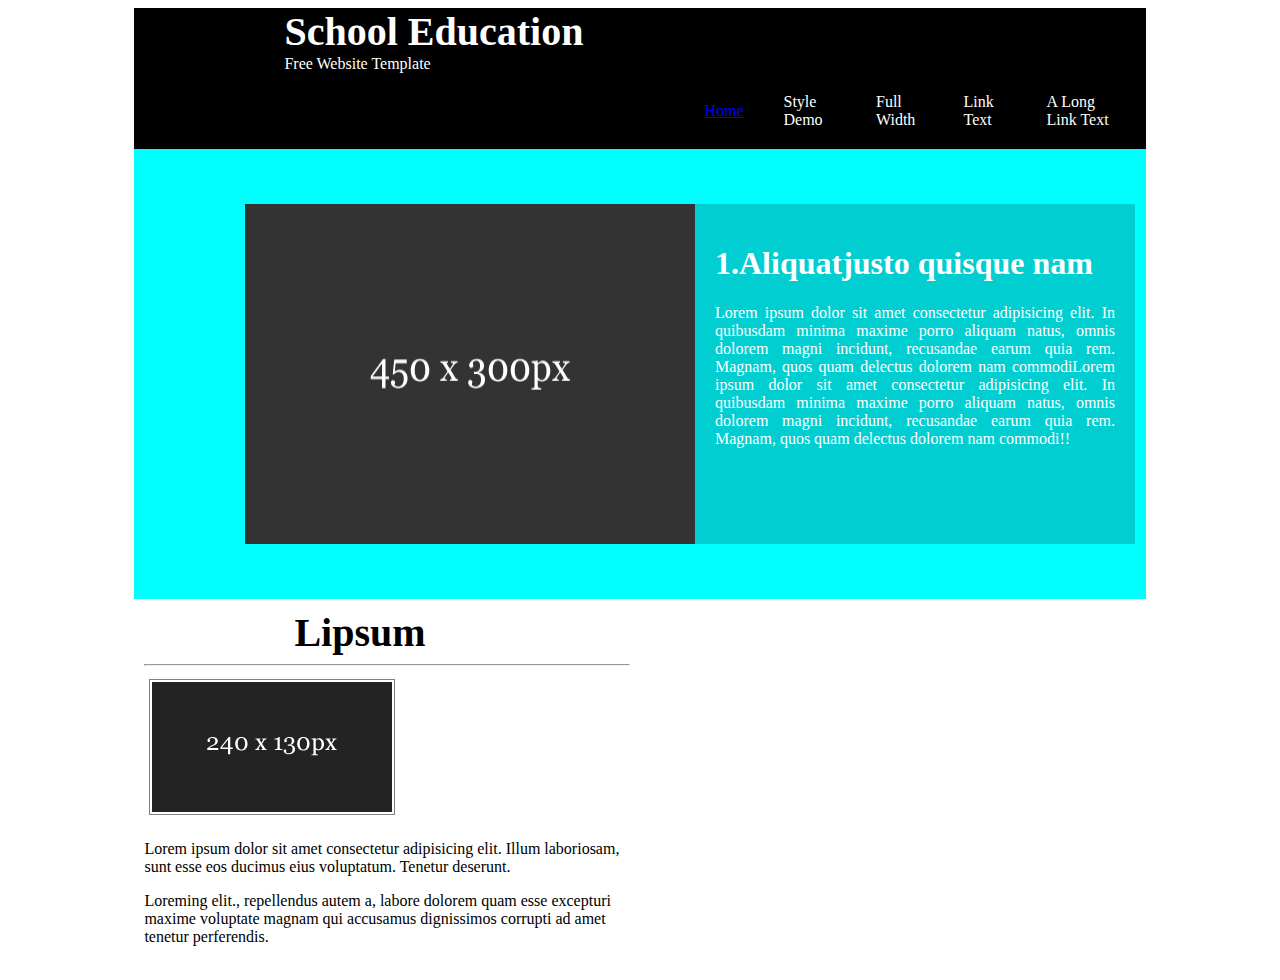
<file: Hrya Anggara/modul 1/modul2/index.html>
<!DOCTYPE html>
<html lang="en">
<head>
    <meta charset="UTF-8">
    <meta http-equiv="X-UA-Compatible" content="IE=edge">
    <meta name="viewport" content="width=device-width, initial-scale=1.0">
    <title>Harya Anggaraaa</title>
    <link rel="stylesheet" href="./css/index.css">
</head>
<body>
    <div class="container">
        <!-- NAVIGASI -->
       <div class="nav1"><b>School Education</b> <br>
      <span> Free Website Template</span>
       <div class="nav2">
           <a href="#" class="home">Home</a>
           <a href="#" class="link">Style Demo</a>
           <a href="#" class="link">Full Width</a>
           <a href="#" class="link">Link Text</a>
           <a href="#" class="link"> A Long Link Text</a>
         </div>
        </div>
        <!-- end navigasi -->
        <!-- HEADER -->
       <div class="header">
        <div class="imgH"><img src="./images/450x300.gif"> 
        <div class="textH">
            <h1>1.Aliquatjusto quisque nam</h1>
             Lorem ipsum dolor sit amet consectetur adipisicing elit.
                In quibusdam minima maxime porro aliquam natus,
                 omnis dolorem magni incidunt,
                  recusandae earum quia rem. Magnam, 
                  quos quam delectus dolorem nam commodiLorem ipsum dolor sit amet consectetur adipisicing elit.
                  In quibusdam minima maxime porro aliquam natus,
                    omnis dolorem magni incidunt,
                     recusandae earum quia rem. Magnam, 
                     quos quam delectus dolorem nam commodi!!
                 </div>
        </div>
       </div>
       <!-- end header -->
        <div class="content">
            <b>Lipsum</b> 
            <hr>
           <img src="./images/240x130.gif" class="imgC" >
           <p>Lorem ipsum dolor sit amet consectetur adipisicing elit. 
            Illum laboriosam, sunt esse eos ducimus eius voluptatum.
             Tenetur deserunt.</p>
             <p>Loreming elit., repellendus autem a, labore dolorem quam esse excepturi maxime voluptate magnam qui accusamus dignissimos corrupti ad amet tenetur perferendis.</p>
             
        </div>
        <div class="sidebar"></div>
        <div class="footer"></div>



    </div>
</body>
</html>
</file>
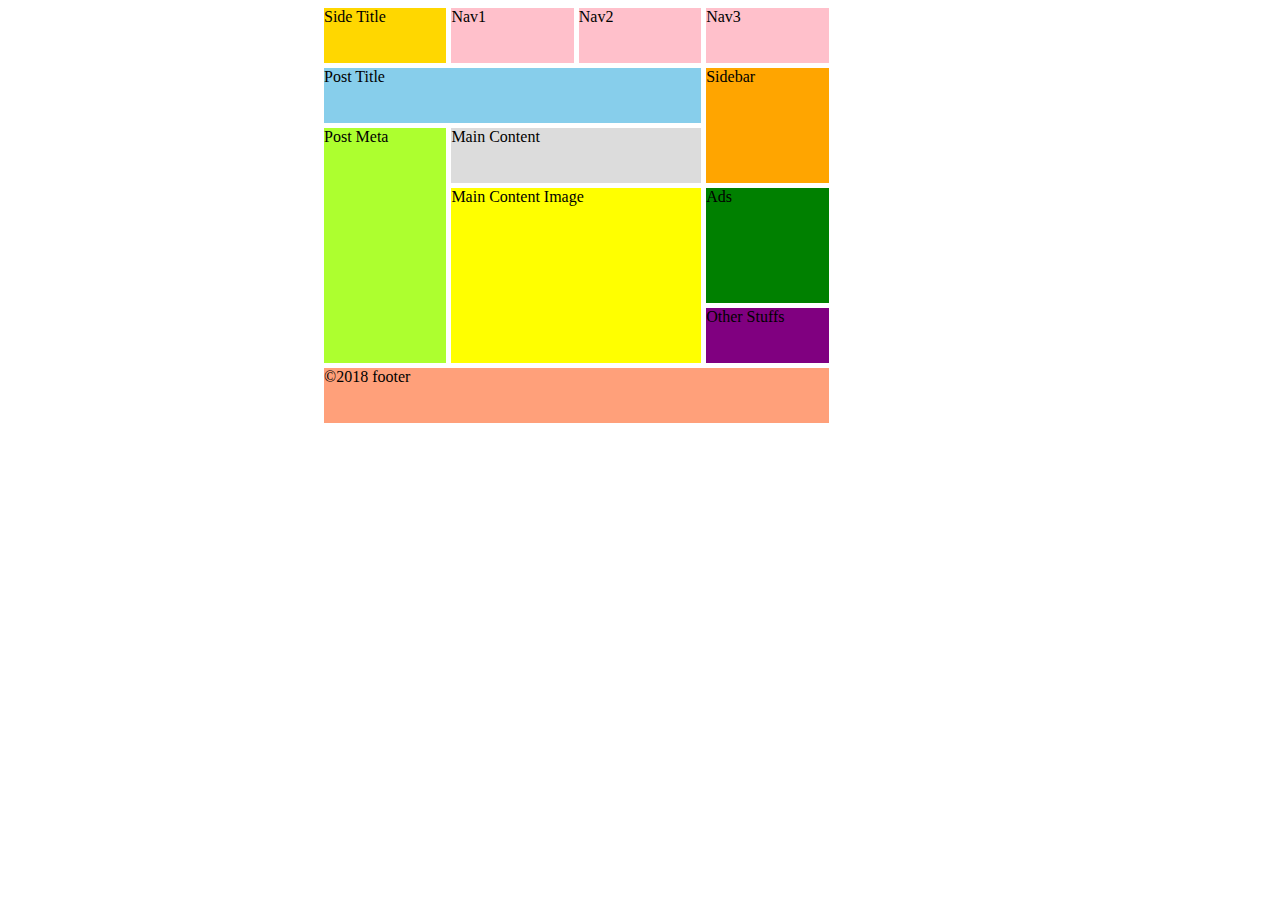
<file: Hrya Anggara/modul 1/modul1/index..html>
<!DOCTYPE html>
<html lang="en">
<head>
    <meta charset="UTF-8">
    <meta http-equiv="X-UA-Compatible" content="IE=edge">
    <meta name="viewport" content="width=device-width, initial-scale=1.0">
    <title>Harya Anggara</title>
    <style>
        .container{
            width: 50%;
            display: grid;
            margin: auto;
            grid-auto-rows: 55px;
            grid-template-columns: repeat(5,1fr);
            gap: 5px;
        }
        .site{
        
            background: gold;
        }
        .nav1{
           
            background: pink;
          
 }
        .nav2{
           
            background: pink;
        }
           
        .nav3{
            background: pink;
        }
        .post{
            background: skyblue;
            grid-column-start: span 3;
        }
        .sidebar{
            background: orange;
            grid-row-end: span 2;

          }
        .postM{
            background: greenyellow;
            grid-column-start: 1;
            grid-row-start: span 4;
            
        }
        .mainC{
            background:gainsboro;
            grid-column:span 2;
        }
        .ads{
             background: green;
             grid-column-start: 4;
             grid-row-start: span 2;

        }
        .mci{
            background: yellow;
            grid-column: span 2;
            grid-row-start: span 3 ;
        }
        .otherS{
            background: purple;
            grid-column-start: 4;
           
        }
        .footer{
            grid-column-start: 1;
            grid-column-end: 5;
            background: lightsalmon;
        }

    </style>
</head>
<body>
    <div class="container">
        <div class="site">Side Title</div>
        <div class="nav1">Nav1</div>
        <div class="nav2">Nav2</div>
        <div class="nav3">Nav3</div>
        <div class="post">Post Title</div>
        <div class="sidebar">Sidebar</div>
        <div class="postM">Post Meta</div>
        <div class="mainC">Main Content</div>
        <div class="mci">Main Content Image</div>
        <div class="ads">Ads</div>
        <div class="otherS">Other Stuffs</div>
        <div class="footer">&copy;2018 footer</div>
    </div>
</body>
</html>
</file>
<file: Hrya Anggara/modul 1/modul2/css/index.css>
.container{
    width:80%; 
    margin: auto;
        display: grid;
     grid-template-rows: 50 50 auto auto 100;
     grid-template-columns: repeat(2,1fr);
     
}
.nav1{
    align-items: center;
    grid-column: span 2;
    color: white;
    background: black;

}
b{
    margin-top: 10px;
    padding: 150px;
    font-size:  40px;
    
}
span{
    padding: 150px;
    align-items: center;
}

.nav2{
    color:white;
    display: flex;
    justify-content: center;
    align-items: center;
    margin-left: 550px;
}
.home{
    padding: 20px;
    
    color: blue;
}
a{
    color: white;
}
.link{
    text-decoration: none;
    padding: 20px;
    
}
.header{
    display: flex;
    justify-content: center;
    align-items: center;
    display: grid ;
    background: cyan;
    grid-column: span 2;
    padding: 50px;
   
  
    
}
.imgH{
    margin-left: 100px;
    display: flex;
    padding: 5px; 
}
.textH{
    color: white;
    
    width:400px;
    height: 300px;
    text-align: justify;
    padding: 20px;
    background: darkturquoise;
}
.content{
  padding: 10px;
}
.imgC {
    text-align: justify;
    margin: 5px;
    padding: 2px;
    border: 1px solid gray;
}
</file>
